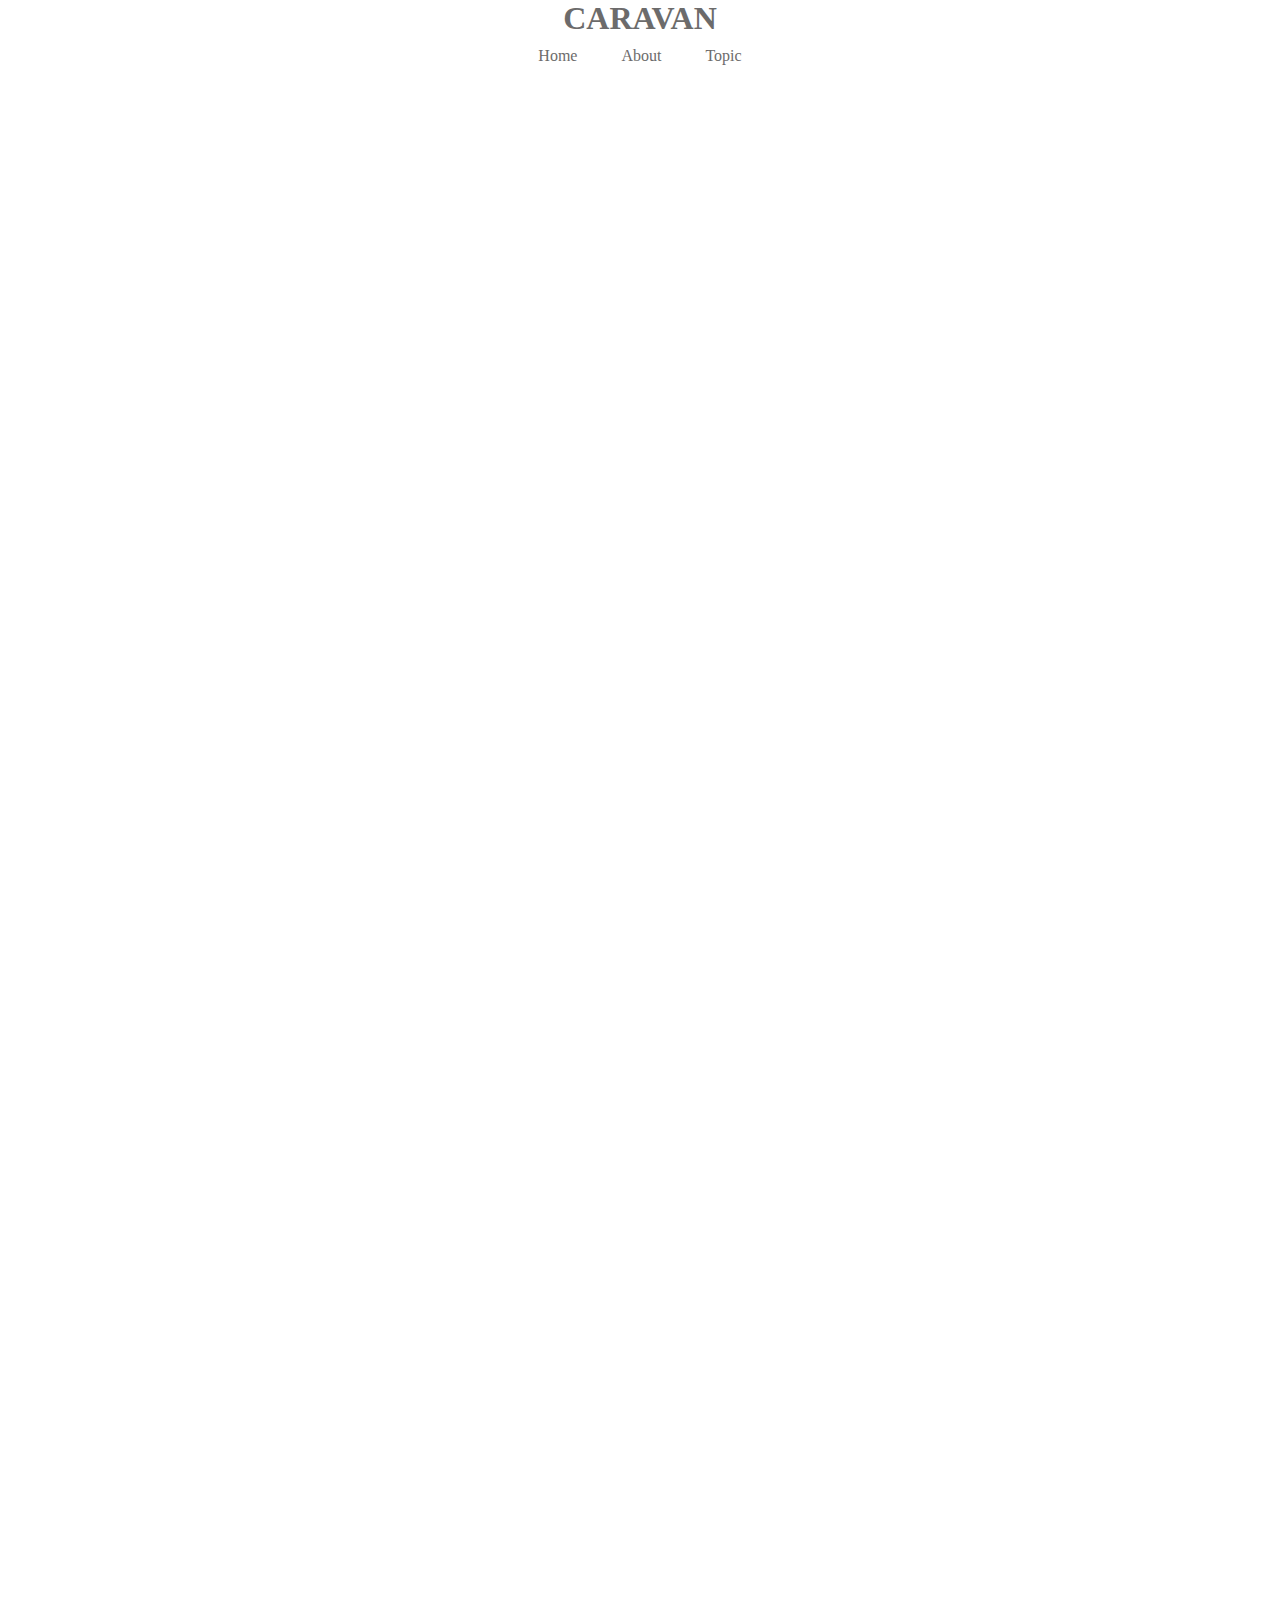
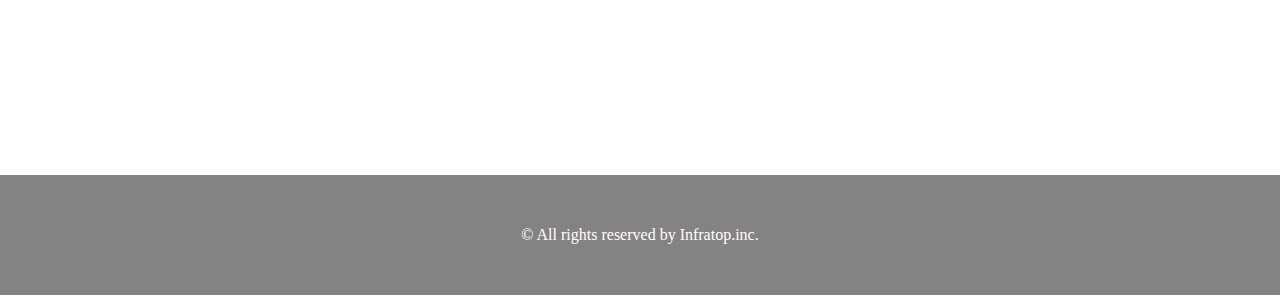
<file: 2回目/index.html>
<!DOCTYPE html>
<html lang="ja">
<head>
	<meta charset="utf-8">
	<link rel="stylesheet" href="style.css">
	<title>CARAVAN</title>
</head>
<body>
  <!-- header用のdiv -->
  <header>
    <h1 class="headline">
      <a href="index.html">CARAVAN</a>
    </h1>
  </header>
  <!-- navは目次とかメニュー -->
  <nav>
    <ul class="nav-list">
      <li class="nav-list-item">
        <a href="index.html">Home</a>
      </li>
      <li class="nav-list-item">About</li>
      <li class="nav-list-item">Topic</li>
    </ul>
  </nav>
  <!-- mainvisualのdiv -->
  <div class="main-visual">
  	<div class="main-visual-content"></div>
  </div>
  <!-- mainのdiv -->
  <div class="main clearfix">
  	<div class="blog"></div>
  	<div class="sidebar"></div>
  </div>
  <!-- footerのdiv -->
  <footer>
    <p class="footer-text">© All rights reserved by Infratop.inc.</p>
  </footer>
</body>
</html>
</file>
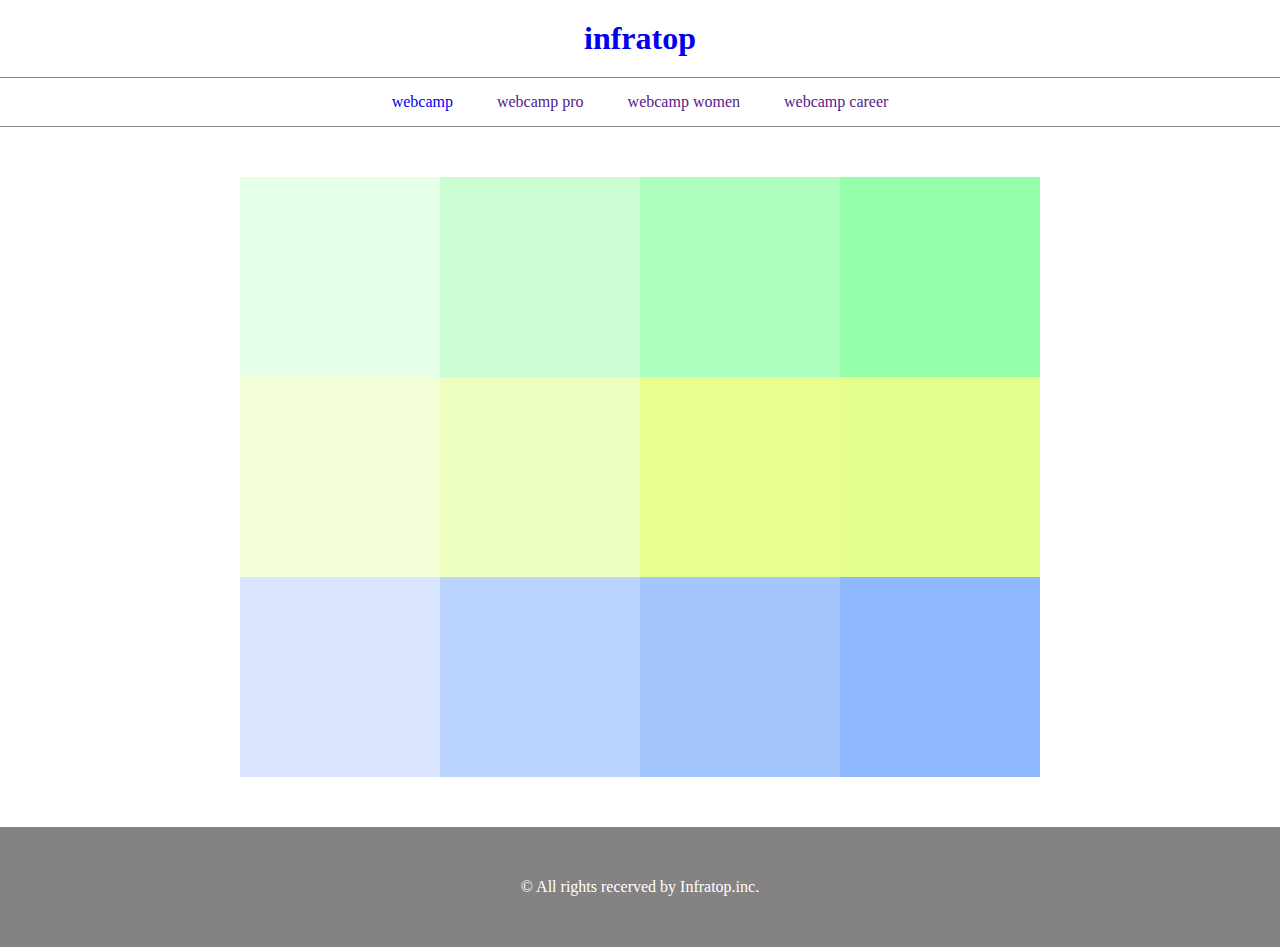
<file: 2回目/exercise5.html>
<!DOCTYPE html>
<html lang="ja">
<head>
	<meta charset="utf-8">
	<link rel="stylesheet"  href="exercise5.css">
	<title>5章演習二回目</title>
</head>
<body>
	<header>
		<h1 class="headline">
			<a href="exercise5.html">infratop</a>
		</h1>
	</header>
	<nav>
			<ul class="nav-list">
				<li class="nav-list-item"><a href="https://google.com">webcamp</a></li>
				<li class="nav-list-item"><a href="">webcamp pro</a></li>
				<li class="nav-list-item"><a href="">webcamp women</a></li>
				<li class="nav-list-item"><a href="">webcamp career</a></li>
			</ul>
	</nav>
	<main class="clearfix">
		<div class="box1"></div>
		<div class="box2"></div>
		<div class="box3"></div>
		<div class="box4"></div>
		<div class="box5"></div>
		<div class="box6"></div>
		<div class="box7"></div>
		<div class="box8"></div>
		<div class="box9"></div>
		<div class="box10"></div>
		<div class="box11"></div>
		<div class="box12"></div>
	</main>
	<footer>
		<p class="footer-text">© All rights recerved by Infratop.inc.</p>
	</footer>
</body>
</html>
</file>
<file: 2回目/style.css>
/*ブラウザがそれぞれ持っているCSSをリセットするため*/
/*それぞれのブラウザが持つ隙間が出てしまったりする*/
*{
	margin: 0;
	padding: 0;
	box-sizing: border-box;
	color: #6c6b6b;
}
a{
	text-decoration: none;
}
/*clearfixは何度か使う可能性があるのでここに*/
.clearfix::after {
	content: "";
	display: block;
	clear: both;
}
/*header要素*/
header{
	width: 90%;
	height: 15px 0;
	margin: 0 auto;
	text-align: center;
}
header .headline{
	font-size: 32px;
}
.nav-list{
	text-align: center;
	/*内側上下に１０px、左右は０*/
	padding: 10px 0;
	margin: 0 auto;
}
.nav-list-item{
	/*ulの点を消す。形を指定することもできる*/
	list-style: none;
	/*ブロックレベル動揺文字の高さの指定ができ、かつインライン同様横並びになる*/
	/*隙間ができてしまう時はフォントサイズを０に*/
	display: inline-block;
	margin: 0 20px;
}
/*main-visual要素*/
.main-visual{
	width: 100%;
	height: 300px;
	
}
.main-visual-content{
	width: 350px;
	height: 300px;

}
/*main要素*/
.main{
	/*子要素のwidthに大きさを合わせた*/
	width: 840px;
    /*heightが書いてある行を消す。*/
    /*blogとsidebarの高さに合うけどfloatの影響でfooterが上に来る*/
    
	/*親要素であるmainを全体の中央に寄せる*/
	margin: 0 auto;
}
.blog{
	width: 600px;
	height: 1400px;

	float: left;
}
.sidebar{
	width: 240px;
	height: 1400px;

	float: left;
}
/*footerの要素*/
footer{
	width: 100%;
	height: 120px;
	text-align: center;
	line-height: 120px;
	background-color: #848282;
}
.footer-text{
	color: #fff;
}
</file>
<file: 2回目/exercise5.css>
*{
	padding: 0;
	margin: 0;
	box-sizing: border-box;

}
a{
	/*これが入ると下線が入らなくなる。*/
	text-decoration: none;
}
.clearfix::after{
	content:"";
	display: block;
	clear: both;
}
/*header*/
header{
	width: 100%;
	/*解答だとここのpadding:20px 0;*/
	margin: 0 auto;
	text-align: center;
}
.headline{
	/*上で開けなかったスペースをここで作った*/
	margin: 20px;
	/*font-size 32pxらしい。そんな指定はされてないけど*/
}
.nav-list{
	text-align: center;
	padding: 15px 0;
	margin: 0 auto;
	border-bottom: 1px solid #848282;
	border-top:1px solid #848282;
}
.nav-list-item{
	list-style: none;
    padding: 0 20px;
    display: inline-block;
}
/*main*/
main{
	width: 800px;
	/*margin:50xp auto;だけで上下５０pxにできる。確かに０いらないなw*/
	margin: 0 auto;
	padding: 50px 0;
}
.box1{
	width: 200px;
	height: 200px;
	background-color: #e6ffe9;
	float: left;
}
.box2{
	width: 200px;
	height: 200px;
	background-color: #cbffd3;
	float: left;
}
.box3{
	width: 200px;
	height: 200px;
	background-color: #aeffbd;
	float: left;
}
.box4{
	width: 200px;
	height: 200px;
	background-color: #93ffab;
	float: left;
}
.box5{
	width: 200px;
	height: 200px;
	background-color: #f3ffd8;
	float: left;
}
.box6{
	width: 200px;
	height: 200px;
	background-color: #edffbe;
	float: left;
}
.box7{
	width: 200px;
	height: 200px;
	background-color: #e9ff8d;
	float: left;
}
.box8{
	width: 200px;
	height: 200px;
	background-color: #e4ff8d;
	float: left;
}
.box9{
	width: 200px;
	height: 200px;
	background-color: #d9e5ff;
	float: left;
}
.box10{
	width: 200px;
	height: 200px;
	background-color: #bad3ff;
	float: left;
}
.box11{
	width: 200px;
	height: 200px;
	background-color: #a4c6ff;
	float: left;
}
.box12{
	width: 200px;
	height: 200px;
	background-color: #8eb8ff;
	float: left;
}
.box1{
	width: 200px;
	height: 200px;
	background-color: #e6ffe9;
	float: left;
}
.box1{
	width: 200px;
	height: 200px;
	background-color: #e6ffe9;
	float: left;
}
/*footer*/
footer{
	width: 100%;
	height: 120px;
	background-color: #848282;
}
.footer-text{
	/*ここの２つはまんま上に入れていい*/
	text-align: center;
	line-height: 120px;
	/*文字色だけホワイトに指定（入れ忘れ）*/
	color: #fff;
}
</file>
